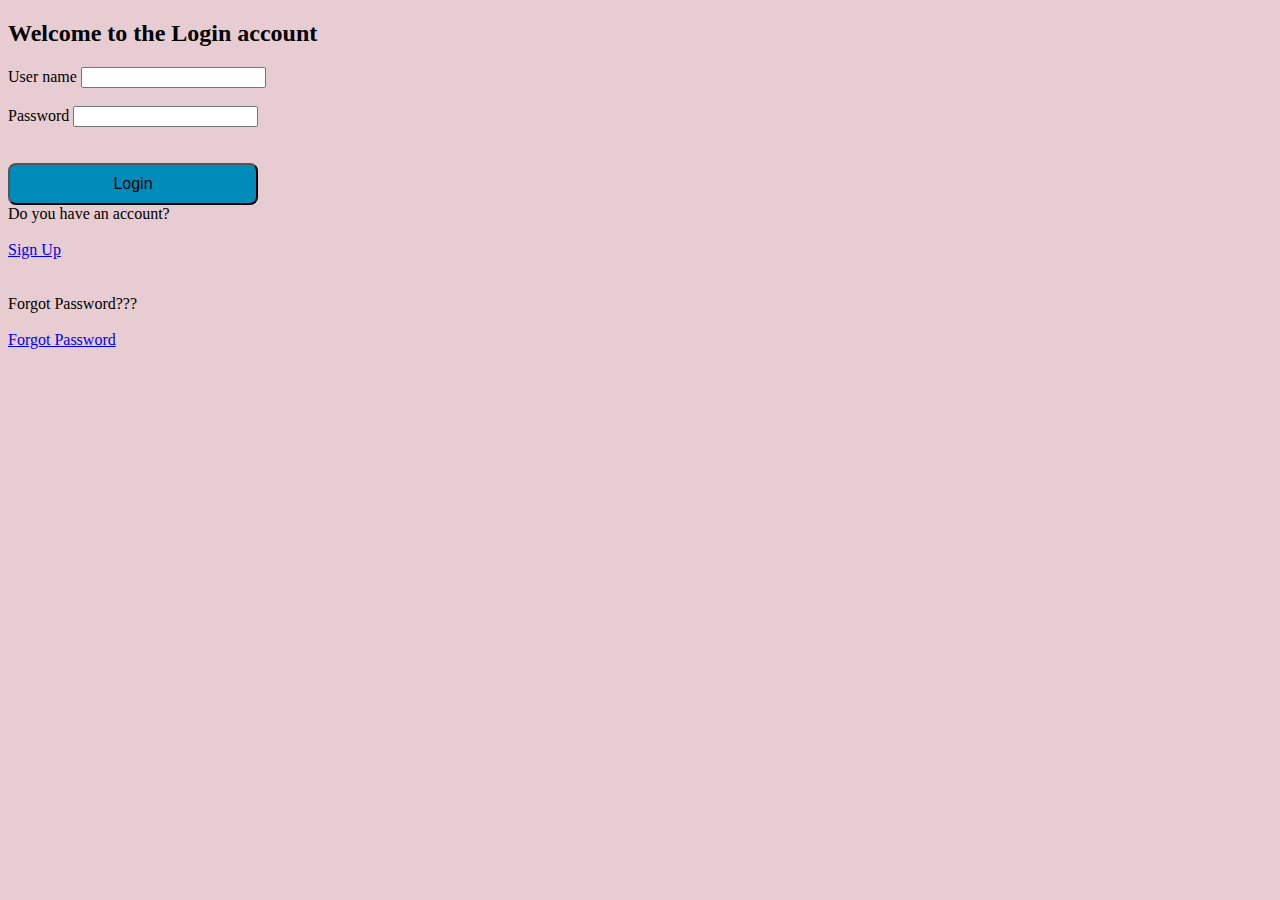
<file: index.html>
<!DOCTYPE html>
<html>
<head>
	<title>Login account</title>
	<link rel="stylesheet" type="text/css" href="login.css">
	<meta charset="UTF-8">
<meta name="viewport" content="width=device-width, initial-scale=1.0">
<meta http-equiv="X-UA-Compatible" content="ie=edge">

</head>
<body>
	<h2>Welcome to the Login account</h2>
	<form>
	<label>User name</label>
	<input type="" id="User name"></br></br>
	<label>Password</label>
	<input type="" id="Password"></br></br>
</br>
	<input type="submit" value="Login" class="button4"</br>
	</form>

	Do you have an account?</br></br>
	<li><a href="signup.html">Sign Up</a></li></br></br>
Forgot Password???</br></br>
	<li><a href="forgotpassword.html">Forgot Password</a></li>
	
	
</body>
</html>
</file>
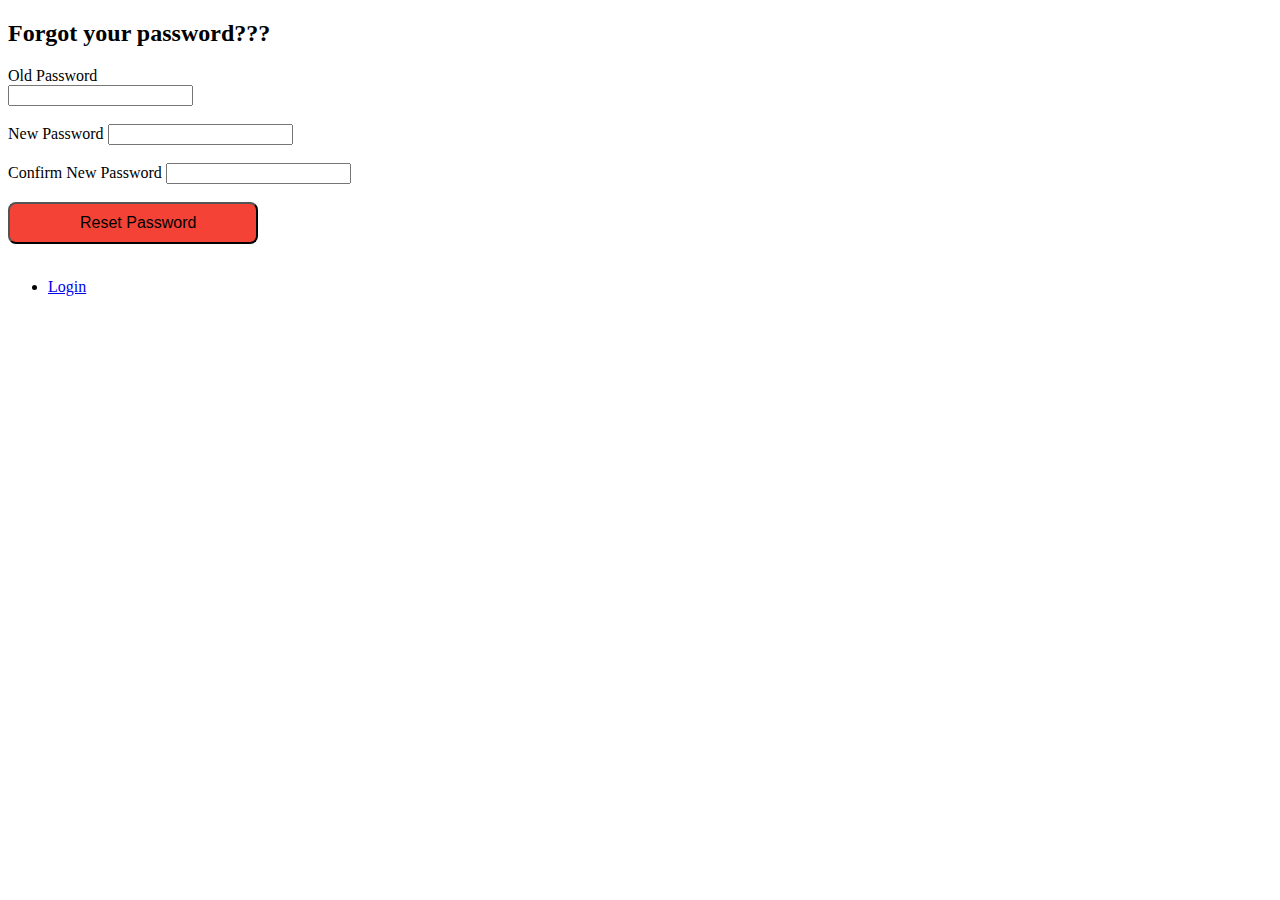
<file: forgotpassword.html>
<!DOCTYPE html>
<html>
<head>
	<title>Forgot paasword</title>
	<link rel="stylesheet" type="text/css" href="forgotpassword.css">
	<meta charset="UTF-8">
<meta name="viewport" content="width=device-width, initial-scale=1.0">
<meta http-equiv="X-UA-Compatible" content="ie=edge">
</head>
<body>
	<h2>Forgot your password???</h2>
	<form>
		<label>Old Password</br></label>
		<input type="" name="" id="Old Password"></br></br>
		<label>New Password</label>
		<input type="" name="" id="New Password"></br></br>
		<label>Confirm New Password</label>
		<input type="" name="" id="Confirm New Password"></br></br>
		<input type="submit" value="Reset Password" class="button2"></br></br>
		<ul>
			<li><a href="gideonlogin.html">Login</a></li>
		</ul>
	</form>

</body>
</html>
</file>
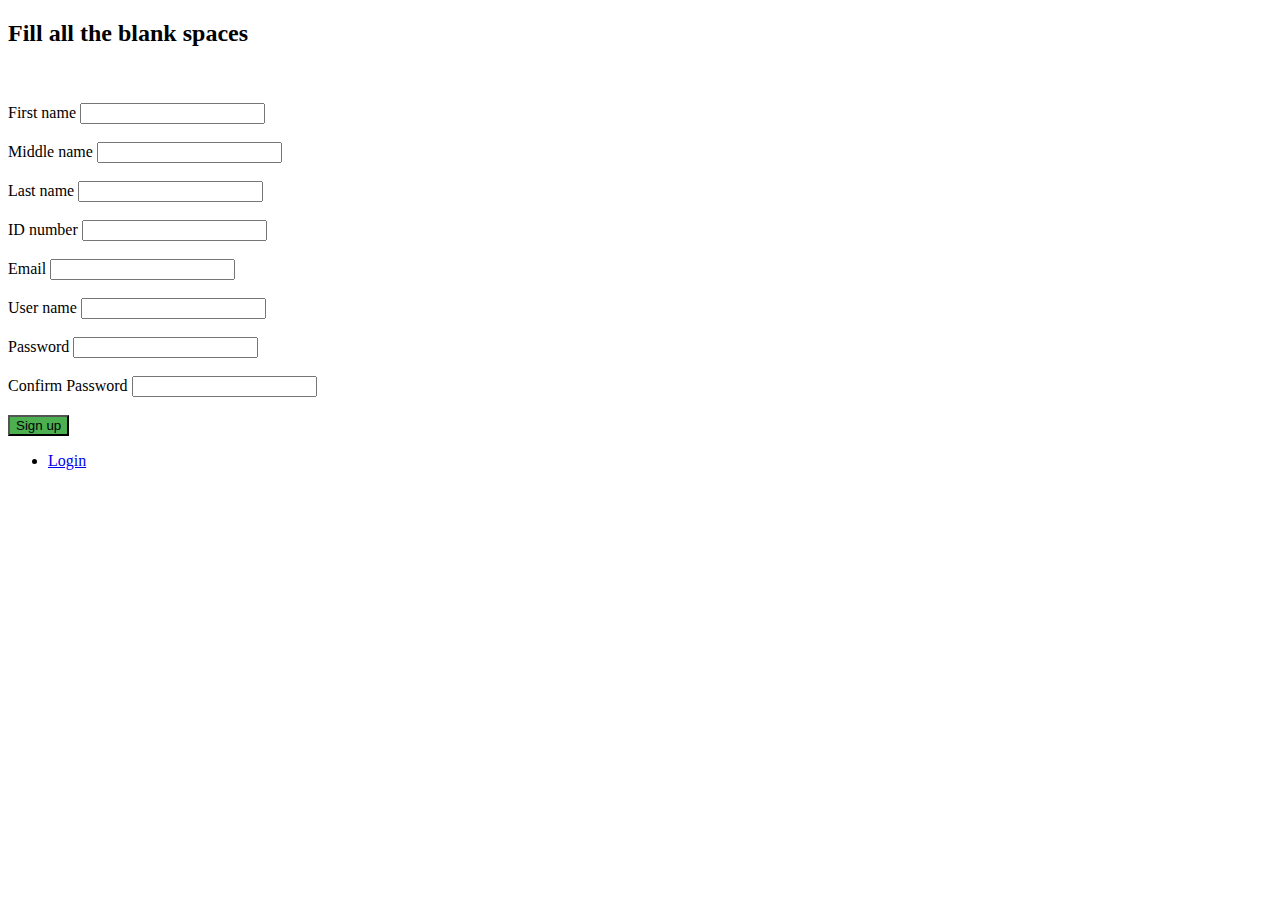
<file: signup.html>
<!DOCTYPE html>
<html>
<head>
	<title>Sign up account</title>
	<link rel="stylesheet" type="text/css" href="signup.css">
	<meta charset="UTF-8">
<meta name="viewport" content="width=device-width, initial-scale=1.0">
<meta http-equiv="X-UA-Compatible" content="ie=edge">
</head>
<body>
<h2>Fill all the blank spaces</h2></br></br>
<form>
	<label>First name</label>
	<input type="" name="" id="First name"></br></br>
	<label>Middle name</label>
	<input type="" name="" id="Middle name"></br></br>
	<label>Last name</label>
	<input type="" name="" id="Last name"></br></br>
	<label>ID number</label>
	<input type="" name="" id="ID number"></br></br>
	<label>Email</label>
	<input type="" name="" id="Email"></br></br>
	<label>User name</label>
	<input type="" name="" id="User name"></br></br>
	<label>Password</label>
	<input type="" name="" id="Password"></br></br>
	<label>Confirm Password</label>
	<input type="" name="" id="Confirm Password"></br></br>
	<input type="submit" value="Sign up" class="button1">
	<ul>
	<li><a href="gideonlogin.html">Login</a></li>
	</ul>
</form>

</body>
</html>
</file>
<file: login.css>
body{
	background-color: #E7CCD2;
}
.button4{
	background-color:#008CBA;
	font-size: 16px;
	padding: 10px 70px;
	border-radius: 8px;
	border:;
	width: 250px;
}
</file>
<file: forgotpassword.css>
.button2{background-color: #f44336;
font-size: 16px;
	padding: 10px 70px;
	border-radius: 8px;
	width: 250px;
}
</file>
<file: signup.css>
.button1 {background-color: #4CAF50;}
</file>
